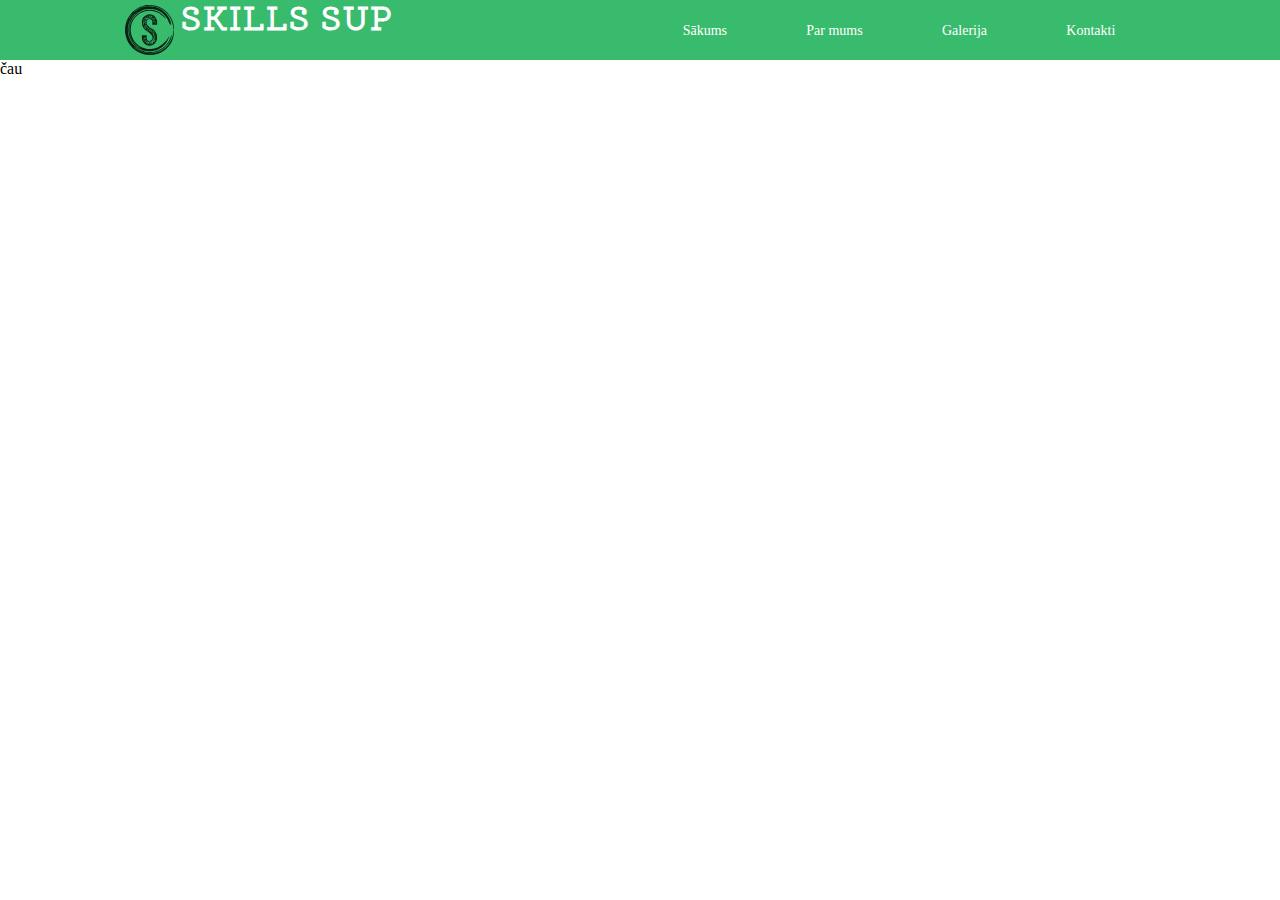
<file: indexVelak.html>
<!DOCTYPE html>
<html lang="lv" dir="ltr">
  <head>
    <meta charset="utf-8">
    <meta name="author" content="Toms Fridrihsons">
       <meta name="viewport" content="width=device-width, initial-scale=1, minimum-scale=1">
     <link href="https://fonts.googleapis.com/css2?family=Montserrat&display=swap" rel="stylesheet">

    <link rel="stylesheet" type="text/css" href="viss.css">
        <link rel="stylesheet" type="text/css" href="nav.css">

    <title>SKILLS SUP</title>
  </head>
  <body>
    <header>
      <nav>
        <div class="logo">
          <img class="display-logo" src="atteli/skills-logo.svg" type="image" alt="SKILLS">
        <h1>SKILLS SUP</h1>
        </div>
        <ul class="nav-links">
          <li><a href="index.html">Sākums</a></li>
          <li><a href="parMums.html">Par mums</a></li>
          <li><a href="galerija.html">Galerija</a></li>
          <li><a href="kontakti.html">Kontakti</a></li>
          <img class="mobil-logo" src="atteli/skills-logo.svg" type="image" alt="SKILLS">
        </ul>

        <div class="burger">
          <div class="line1"></div>
          <div class="line2"></div>
          <div class="line3"></div>
        </div>
      </nav>
  </header>
  <div class="viss">
    <p>čau</p>
  </div>


<!-- Messengeris -->

<!-- Load Facebook SDK for JavaScript -->
      <div id="fb-root"></div>
      <!-- Your Chat Plugin code -->
      <div class="fb-customerchat"
        attribution=setup_tool
        page_id="110511197370592"
  theme_color="#0CAD95"
  logged_in_greeting="Sveiki! Vai varu kā palīdzēt?"
  logged_out_greeting="Sveiki! Vai varu kā palīdzēt?">
      </div>

<script src="app.js"></script>
  </body>

</html>
</file>
<file: viss.css>
*{
  margin: 0;
  padding: 0;
  font-family: 'Montserrat' sans-serif;
list-style-type: none;
}
</file>
<file: nav.css>
* {
  padding: 0;
  margin: 0;

}
@font-face {
font-family: "Locke";
src: url("fonts/LockeRegular.otf");

}

.logo{
  display: flex;
}
.display-logo{
  height: 50px;
  margin: 5px 0;
}
.logo h1{
  letter-spacing: 2px;
  line-height: 20px;
  padding-top: 10px;
  color: #fff;
  font-family: 'Locke';
  padding-left:7px; ;
}

nav {
  display: flex;
  justify-content: space-around;
  align-items: center;
  height: 60px;
  background-color: #39bb6d;
}

.nav-links {
  display: flex;
  justify-content: space-around;
  width: 40%;

}
.mobil-logo{
  display: none;
}
.msocial{
  display: none;
}
.nav-links li {
  list-style: none;
  text-decoration: none;
}

.nav-links a {
  color: rgb(256, 256, 256);
  text-decoration: none;
  font-size: 14px;
  text-align: right;
  cursor: pointer;
}
.burger {
  display: none;
  cursor: pointer;
}

.burger div {
  width: 25px;
  height: 2px;
  background-color: rgb(256, 256, 256);
  margin: 5px;
  transition: all 0.3s ease;
}
@media screen and (max-width:1024px) {
  .nav-links {
    width: 50%;
  }
}

@media screen and (max-width:768px) {
  body{
    overflow-x: hidden;
      text-decoration: none;
  }
  .logo h1 {
    text-decoration: none;
    color: #fff;
    font-weight: 600;
    letter-spacing: 2px;
  }
.nav-links {
    position: absolute;
    z-index: 9999;
    right: 0;
    height: 100%;
    display: block;
    flex-direction: none;
    justify-content: center;
    align-items:center;
    text-align: center;
    top: 60px;
    background-color: #39bb6d;
    width: 45%;
    transform: translateX(100%);
    transition: transform 0.5s ease-in;

  }
  .nav-links a {
    font-size: 20px;
  }

  .nav-links li {
    opacity: 0;
    height: 10%;
  }
  .nav-links li:first-child {
    margin-top: 35px;
  }

  .burger {
    display: block;
  }
  .display-logo{
    display: none;
  }
  .mobil-logo{
    display: block;
    height: 20%;
    margin: auto;
    margin-top: 25%;
    margin-bottom: 25%;
  }
  .msocial{
    display: flex;
    color: #fff;
  }
  .blur-active{
    filter:blur(3px);
    transition: all 1s ease;
  }

}

.nav-active {
  transform: translateX(0%);
  animation: 0.5s;
}


@keyframes navLinkFade {
  from {
    opacity: 0;
    transform: translateX(50px);
  }

  to {
    opacity: 1;
    transform: translateX(0px);
  }
}

.active .line1 {
  transform: rotate(-45deg) translate(-5px, 5px);
}

.active .line2 {
  opacity: 0;
}

.active .line3 {
  transform: rotate(45deg) translate(-5px, -5px);
}
</file>
